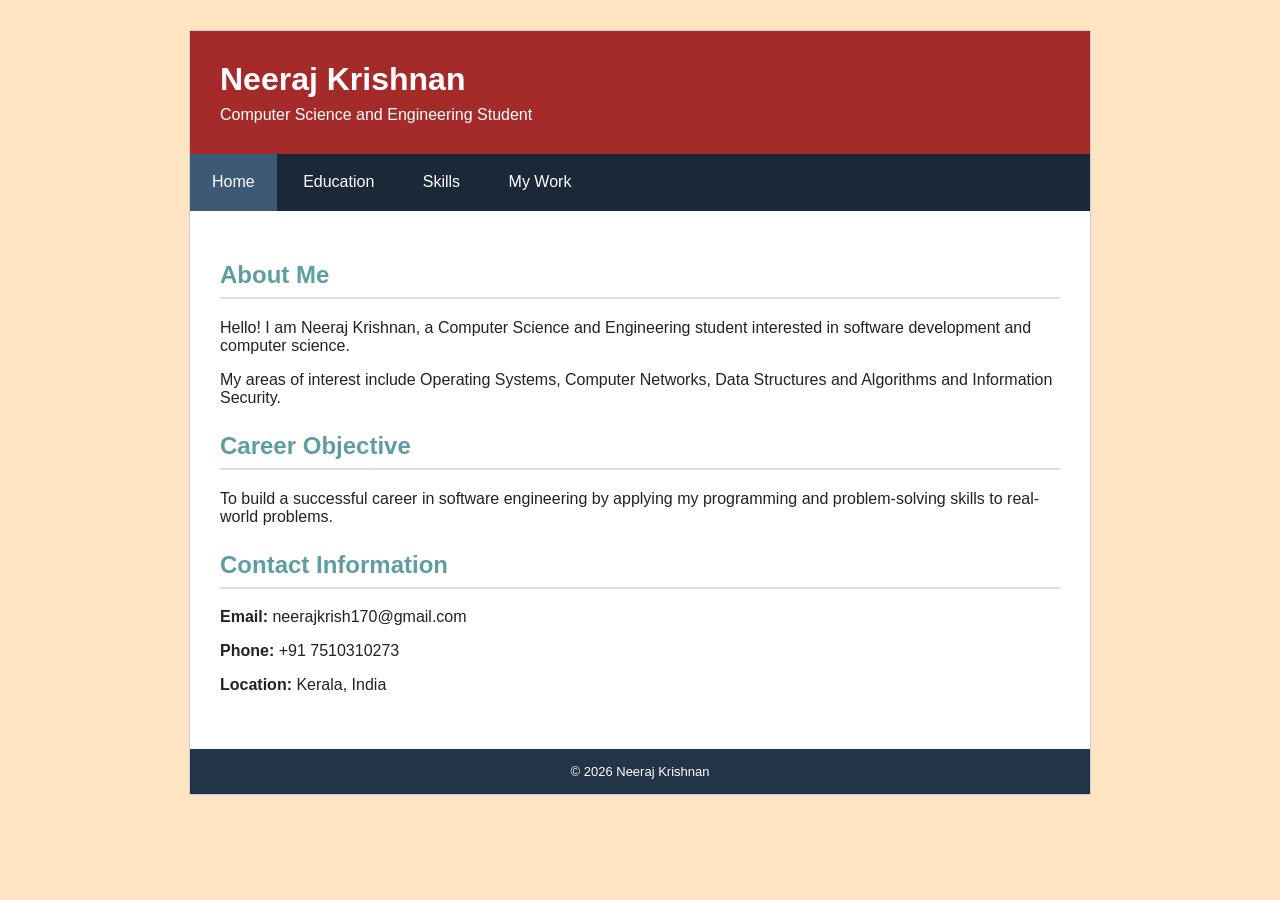
<file: index.html>
<!DOCTYPE html> 
  <html xmlns="http://www.w3.org/1999/xhtml" xml:lang="en" lang="en">
    <head>
      <meta http-equiv="Content-Type" content="text/html; charset=UTF-8" />
      <title>Resume - Home</title>
      <link rel="stylesheet" type="text/css" href="style.css" />
    </head>

    <body>
      <div id="wrapper">
        <header>
          <h1>Neeraj Krishnan</h1>
          <p>Computer Science and Engineering Student</p>
        </header>

        <nav>
          <ul>
            <li><a href="index.html" class="active">Home</a></li>
            <li><a href="education.html">Education</a></li>
            <li><a href="skills.html">Skills</a></li>
            <li><a href="mywork.html">My Work</a></li>
          </ul>
        </nav>

        <main>
          <section> 
            <h2>About Me</h2>
            
            <p>
              Hello! I am Neeraj Krishnan, a Computer Science and Engineering student
              interested in software development and computer science.
            </p>

            <p>
              My areas of interest include Operating Systems, Computer Networks,
              Data Structures and Algorithms and Information Security.
            </p>
          </section>
          
          <section>
            <h2>Career Objective</h2>

            <p>
              To build a successful career in software engineering by 
              applying my programming and problem-solving skills to
              real-world problems.
            </p>
          </section>

          <section>
            <h2>Contact Information</h2>
            <p><strong>Email:</strong> neerajkrish170@gmail.com</p>
            <p><strong>Phone:</strong> +91 7510310273</p>
            <p><strong>Location:</strong> Kerala, India</p>
          </section>
        </main>

        <footer>
          <p>&copy; 2026 Neeraj Krishnan</p>
        </footer>

      </div>
    </body>
  </html>
</file>
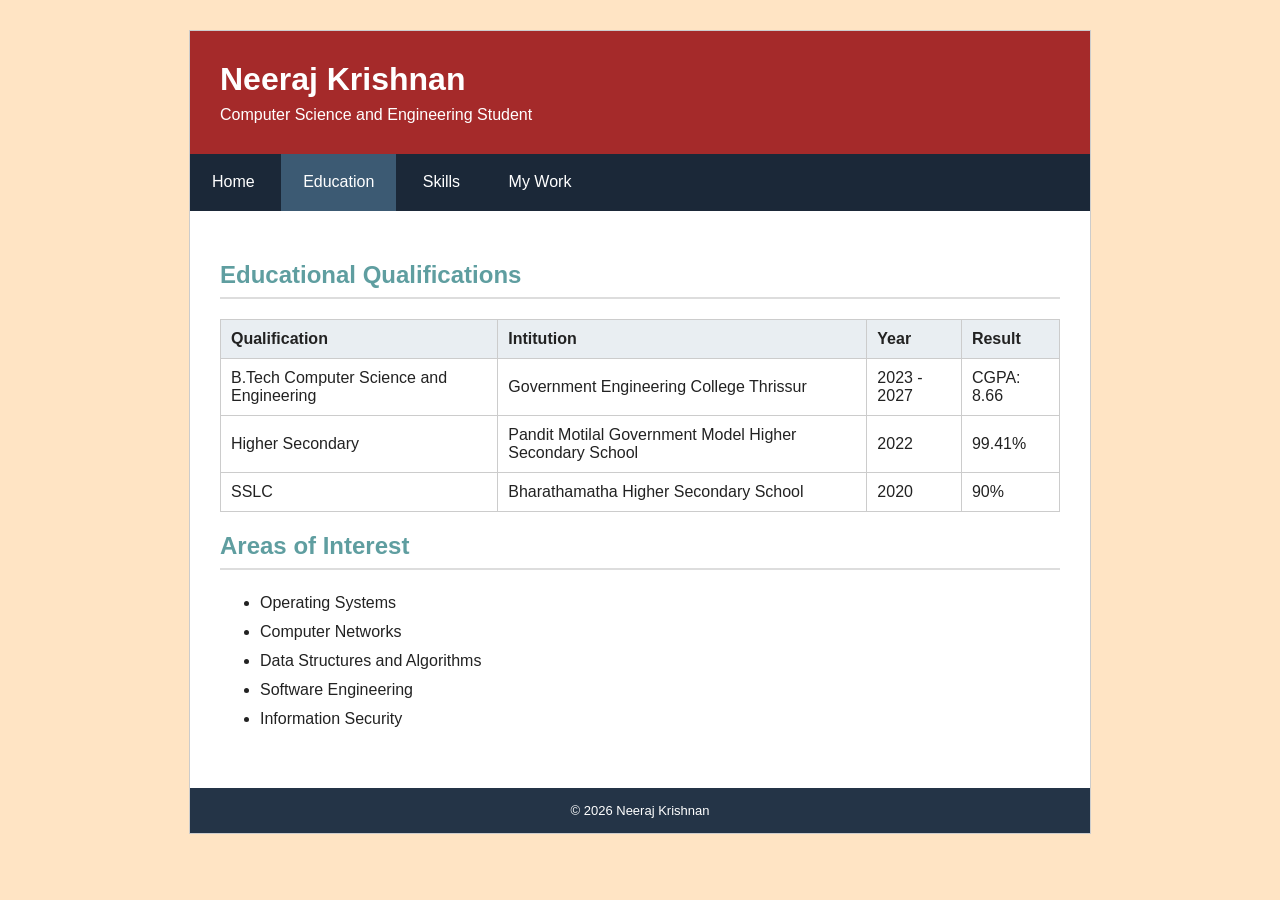
<file: education.html>
<!DOCTYPE html>

  <html xmlns="http://www.w3.org/1999/xhtml" xml:lang="en" lang="en">
    <head>
      <meta http-equiv="Content-Type" content="text/html; charset=UTF-8" />
      <title>Resume - Education</title>
      <link rel="stylesheet" type="text/css" href="style.css" />
    </head>

    <body>
      <div id="wrapper">

        <header>
          <h1>Neeraj Krishnan</h1>
          <p>Computer Science and Engineering Student</p>
        </header>

        <nav>
          <ul>
            <li><a href="index.html">Home</a></li>
            <li><a href="education.html" class="active">Education</a></li>
            <li><a href="skills.html">Skills</a></li>
            <li><a href="mywork.html">My Work</a></li>
          </ul>
        </nav>

        <main>

          <section>
            <h2>Educational Qualifications</h2>

            <table summary="My Educational Qualifications">
              <tr>
                <th>Qualification</th>
                <th>Intitution</th>
                <th>Year</th>
                <th>Result</th>
              </tr>

              <tr>
                <td>B.Tech Computer Science and Engineering</td>
                <td>Government Engineering College Thrissur</td>
                <td>2023 - 2027</td>
                <td>CGPA: 8.66</td>
              </tr>

              <tr>
                <td>Higher Secondary</td>
                <td>Pandit Motilal Government Model Higher Secondary School</td>
                <td>2022</td>
                <td>99.41%</td>
              </tr>

              <tr>
                <td>SSLC</td>
                <td>Bharathamatha Higher Secondary School</td>
                <td>2020</td>
                <td>90%</td>
              </tr>

            </table>
          </setion>

          <section>
            <h2>Areas of Interest</h2>

            <ul>
              <li>Operating Systems</li>
              <li>Computer Networks</li>
              <li>Data Structures and Algorithms</li>
              <li>Software Engineering</li>
              <li>Information Security</li>
            </ul>
          </section>
        </main>

        <footer>
          <p>&copy; 2026 Neeraj Krishnan</p>
        </footer>

      </div>
    </body>
  </html>
</file>
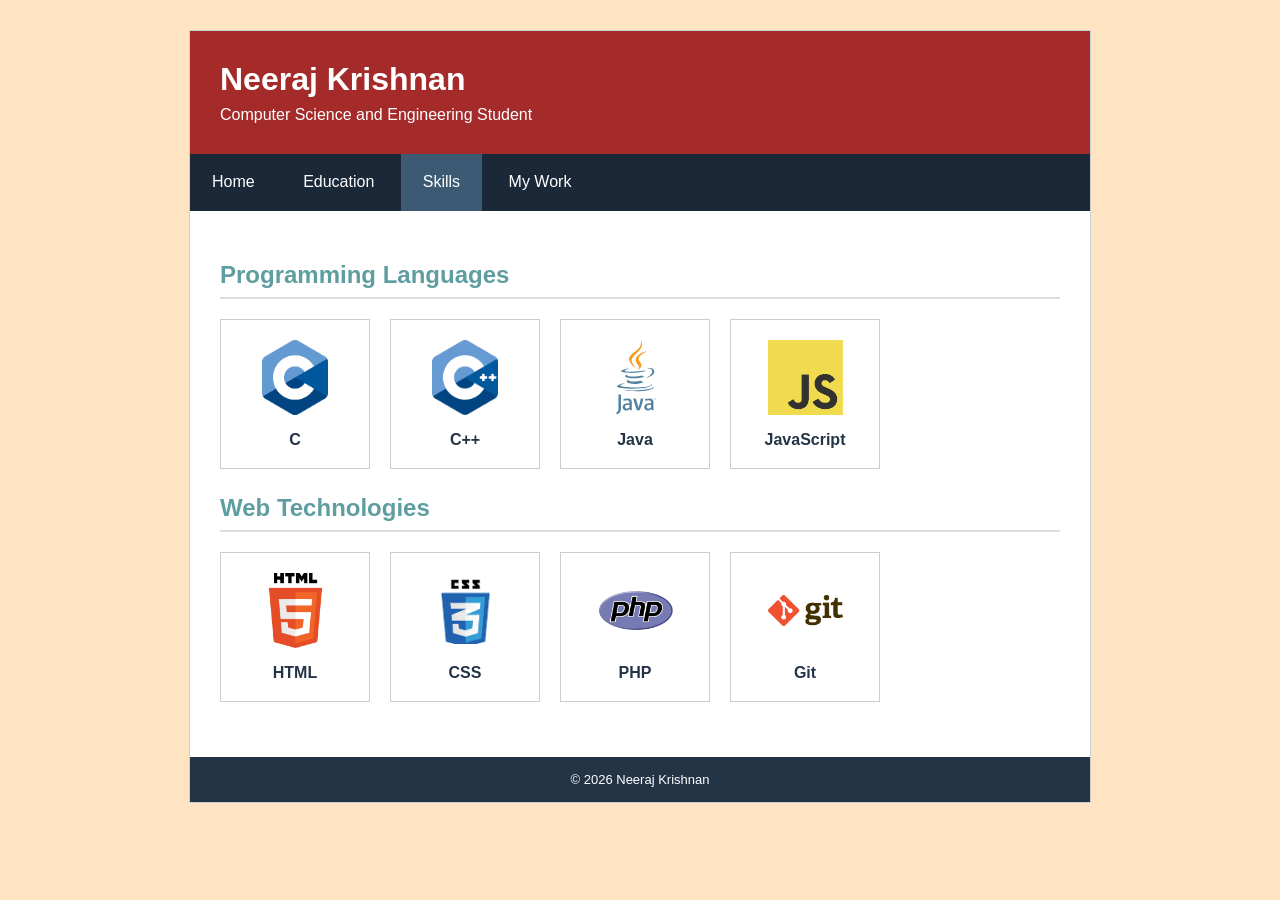
<file: skills.html>
<!DOCTYPE html>

  <html xmlns="http://www.w3.org/1999/xhtml" xml:lang="en" lang="en">
    <head>
      <meta http-equiv="Content-Type" content="text/html; charset=UTF-8" />
      <title>Resume - Skills</title>
      <link rel="stylesheet" type="text/css" href="style.css" />
    </head>

    <body>
      <div id="wrapper">

        <header>
          <h1>Neeraj Krishnan</h1>
          <p>Computer Science and Engineering Student</p>
        </header>

        <nav>
          <ul>
            <li><a href="index.html">Home</a></li>
            <li><a href="education.html">Education</a></li>
            <li><a href="skills.html" class="active">Skills</a></li>
            <li><a href="mywork.html">My Work</a></li>
          </ul>
        </nav>

        <main>
          <section>
            <h2>Programming Languages</h2>

            <div class="skills-container">

              <div class="skill-card">
                <img src="images/C_Logo.png" alt="C Logo" />
                <p>C</p>
              </div>

              <div class="skill-card">
                <img src="images/C++_Logo.svg.webp" alt="C++ Logo" />
                <p>C++</p>
              </div>

              <div class="skill-card">
                <img src="images/Java_Logo.svg" alt="Java Logo" />
                <p>Java</p>
              </div>

              <div class="skill-card">
                <img src="images/JavaScript-logo.png" alt="JavaScript Logo" />
                <p>JavaScript</p>
              </div>
            </div>
          </section>
          <section>
            <h2>Web Technologies</h2>
            <div class="skills-container">

              <div class="skill-card">
                <img src="images/html_logo.png" alt="HTML Logo" />
                <p>HTML</p>
              </div>

              <div class="skill-card">
                <img src="images/css_logo.png" alt="CSS Logo" />
                <p>CSS</p>
              </div>

              <div class="skill-card">
                <img src="images/php_logo.png" alt="PHP Logo" />
                <p>PHP</p>
              </div>

              <div class="skill-card">
                <img src="images/Git_logo.webp" alt="Git Logo" />
                <p>Git</p>
              </div>

            </div>
          </section>
        </main>

        <footer>
          <p>&copy; 2026 Neeraj Krishnan</p>
        </footer>
      
      </div>
    </body>
  </html>
</file>
<file: style.css>
@charset "UTF-8";

body {
  margin: 0;
  padding: 0;
  font-family: Arial, Helvetica, sans-serif;
  background-color:bisque;
  color: #222222;
}

#wrapper {
  width:900px;
  margin:30px auto;
  background-color:#ffffff;
  border:1px solid #cccccc;  
}

header {
  background-color:brown;
  color:#ffffff;
  padding:30px;
}

header h1 {
  margin: 0 0 8px 0;
  font-size: 32px;
}

header p {
  margin: 0;
  font-size: 16px;
}

nav {
  background-color:#1b2838;
}

nav ul {
  margin:0;
  padding:0;
  list-style-type:none;
}

nav li {
  display:inline;
}

nav a {
  display: inline-block;
  padding:14px 22px;
  color: #ffffff;
  text-decoration: none;
}

nav a.hover,
nav a.active {
  background-color:#3c5a73;
}

main {
  padding:30px;
  min-height:430px;
}

h2 {
  color:cadetblue;
  border-bottom: 2px solid #dddddd;
  padding-bottom: 8px;
}

h3 {
  color: #3c5a73;
}

section {
  margin-bottom: 25px;
}

ul {
  line-height: 1.8;
}

table {
  width: 100%;
  border-collapse: collapse;
  margin-top: 15px;
}

th,
td {
  border: 1px solid #cccccc;
  padding:10px;
  text-align: left;
}

th {
  background-color:#e9eef2;
}

.project {
  border-left: 4px solid #3c5a73;
  background-color: #f7f8fa;
  padding: 15px;
  margin-bottom: 18px;
}

.validator {
  margin-top:30px;
}

footer {
  background-color: #243447;
  color: #ffffff;
  text-align: center;
  padding: 15px;
  font-size: 13px;
}

footer p {
  margin: 0;
}

.skills-container {
  display:flex;
  flex-wrap: wrap;
  
  gap: 20px;
  margin-top: 20px;
}

.skill-card {
  width: 150px;
  height: 150px;
  border: 1px solid #cccccc;
  background-color:#ffffff;
  text-align: center;
  padding: 15px;
  box-sizing: border-box;
}

.skill-card:hover {
  border-color: #3c5a73;
  box-shadow: 0 2px 8px #cccccc;
}

.skill-card img {
  width:75px;
  height:75px;
  object-fit: contain;
  margin-top: 5px;
}

.skill-card p {
  margin: 12px 0 0 0;
  font-weight: bold;
  color: #243447;
}
</file>
